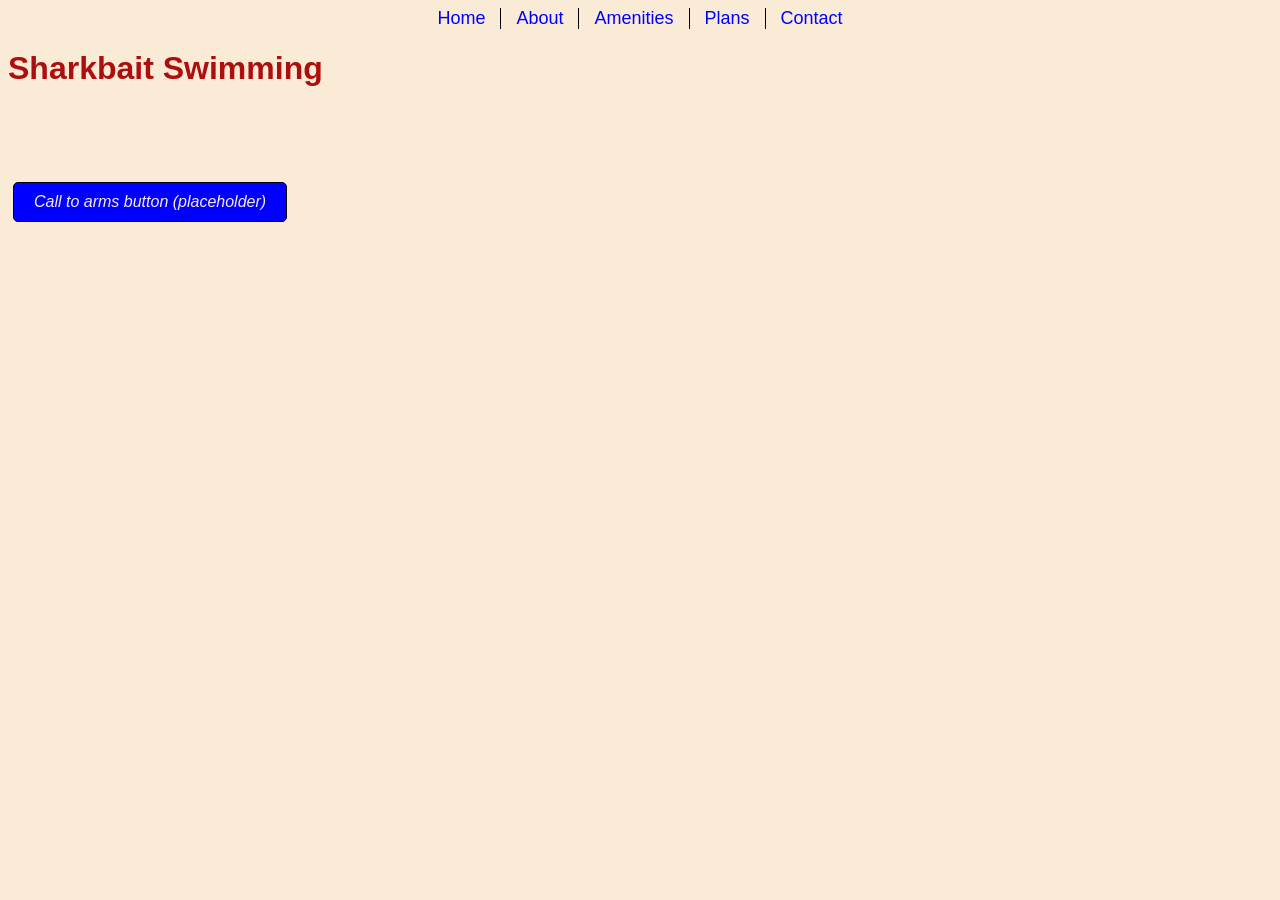
<file: index.html>
<!DOCTYPE html>
<html lang="en">
    <head>
        <title>Home</title>
        <meta charset="UTF-8">
        <meta name="viewport" content="width=device-width, initial-scale=1.0">
        <link rel="stylesheet" type="text/css" href="./assets/style.css">
    </head>

    <body>
        <header>
            <nav>
                <ul>
                    <li><a href="index.html">Home</a></li>
                    <li><a href="about.html">About</a></li>
                    <li><a href="amenities.html">Amenities</a></li>
                    <li><a href="plans.html">Plans</a></li>
                    <li><a href="contact.html">Contact</a></li>
                </ul>
            </nav>
        </header>

        <main>
            <div>
                <h1>Sharkbait Swimming</h1>
                <p>Friendly instructors, helpful lifeguards, fun slides to even a spa for the parents...</p>
                <p>Come check out why we're the best choice for your child's swim lessons!</p>
                <a href="about.html" class="btn">Call to arms button (placeholder)</a>
            </div>
        </main>

        <footer>
            <p>Placeholder footer- I need CSS to make this part properly.</p>
        </footer>
    </body>
</html>
</file>
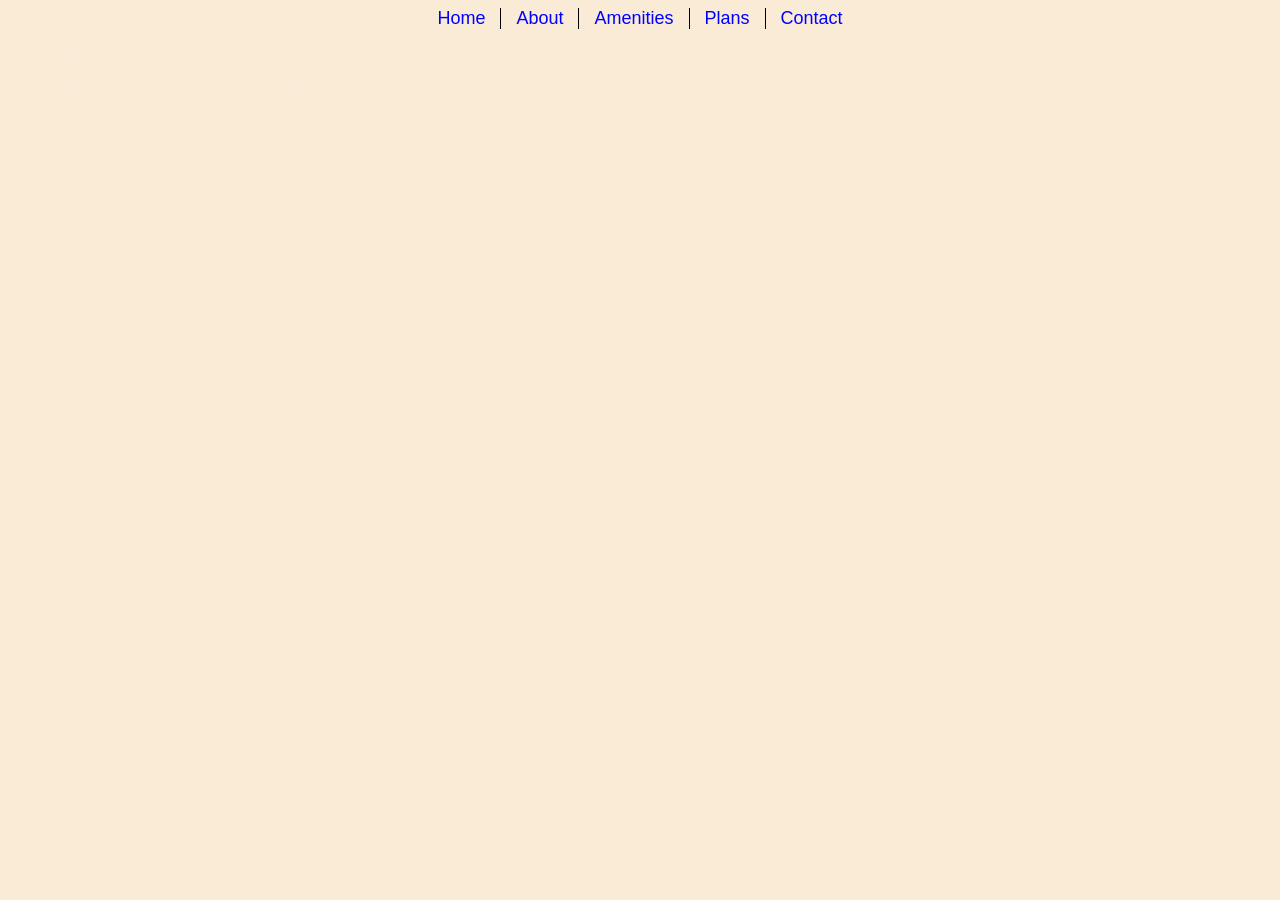
<file: about.html>
<!DOCTYPE html>
<html lang="en">
    <head>
        <title>Learn More About Us</title>
        <meta charset="UTF-8">
        <meta name="viewport" content="width=device-width, initial-scale=1.0">
        <link rel="stylesheet" type="text/css" href="./assets/style.css">
    </head>

            <body>
        <header>
            <nav>
                <ul>
                    <li><a href="index.html">Home</a></li>
                    <li><a href="about.html">About</a></li>
                    <li><a href="amenities.html">Amenities</a></li>
                    <li><a href="plans.html">Plans</a></li>
                    <li><a href="contact.html">Contact</a></li>
                </ul>
            </nav>
        </header>

        <main>
            <div>
                <p>Placeholder information.</p>
            </div>
        </main>

        <footer>
            <div class="footer">
                <p>Placeholder footer- I need CSS to make this part properly.</p>
            </div>
        </footer>
    </body>
</html>
</file>
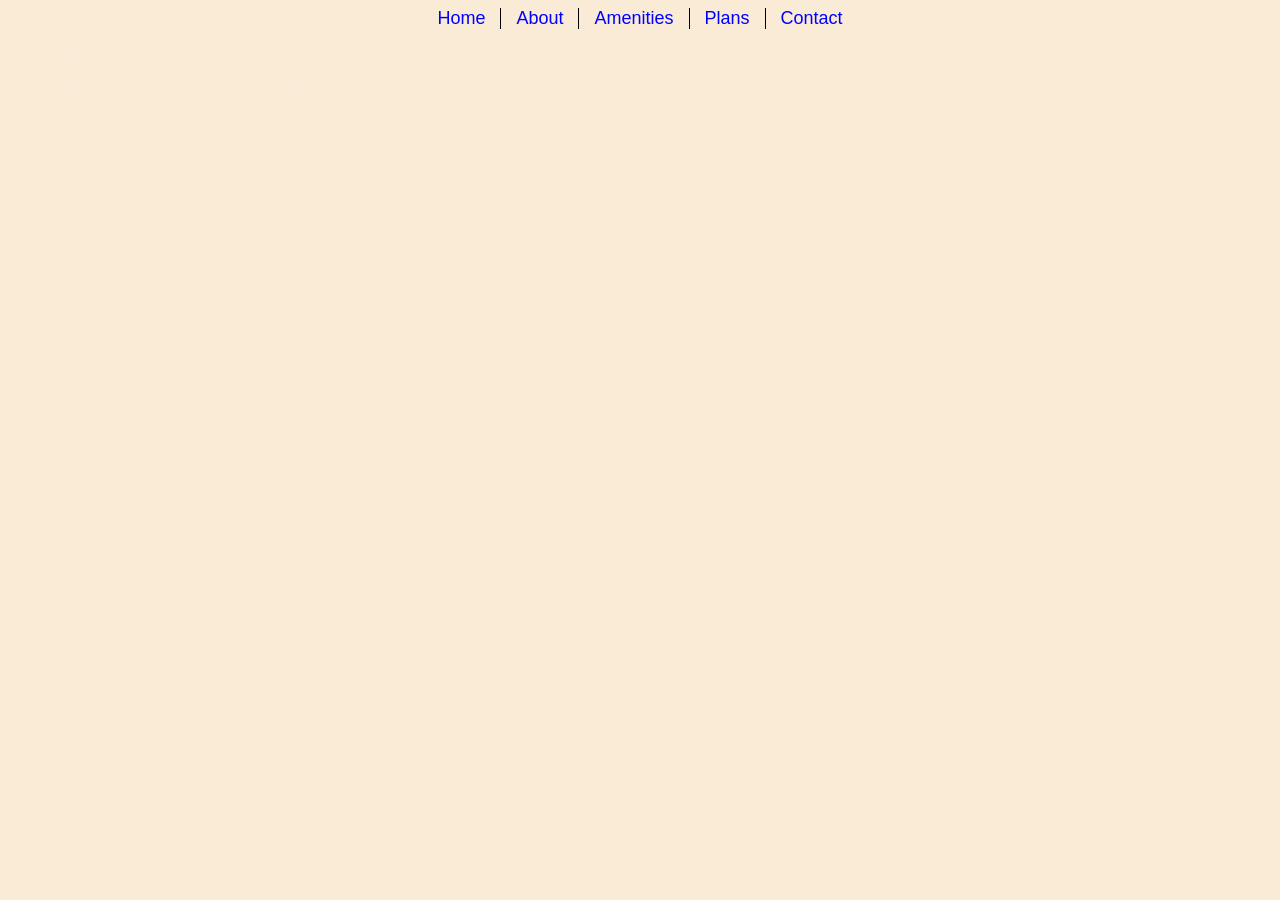
<file: amenities.html>
<!DOCTYPE html>
<html lang="en">
    <head>
        <title>Amenities Selection</title>
        <meta charset="UTF-8">
        <meta name="viewport" content="width=device-width, initial-scale=1.0">
        <link rel="stylesheet" type="text/css" href="./assets/style.css">
    </head>

            <body>
        <header>
            <nav>
                <ul>
                    <li><a href="index.html">Home</a></li>
                    <li><a href="about.html">About</a></li>
                    <li><a href="amenities.html">Amenities</a></li>
                    <li><a href="plans.html">Plans</a></li>
                    <li><a href="contact.html">Contact</a></li>
                </ul>
            </nav>
        </header>

        <main>
            <div>
                <p>Placeholder information.</p>
            </div>
        </main>

        <footer>
            <div class="footer">
                <p>Placeholder footer- I need CSS to make this part properly.</p>
            </div>
        </footer>
    </body>
</html>
</file>
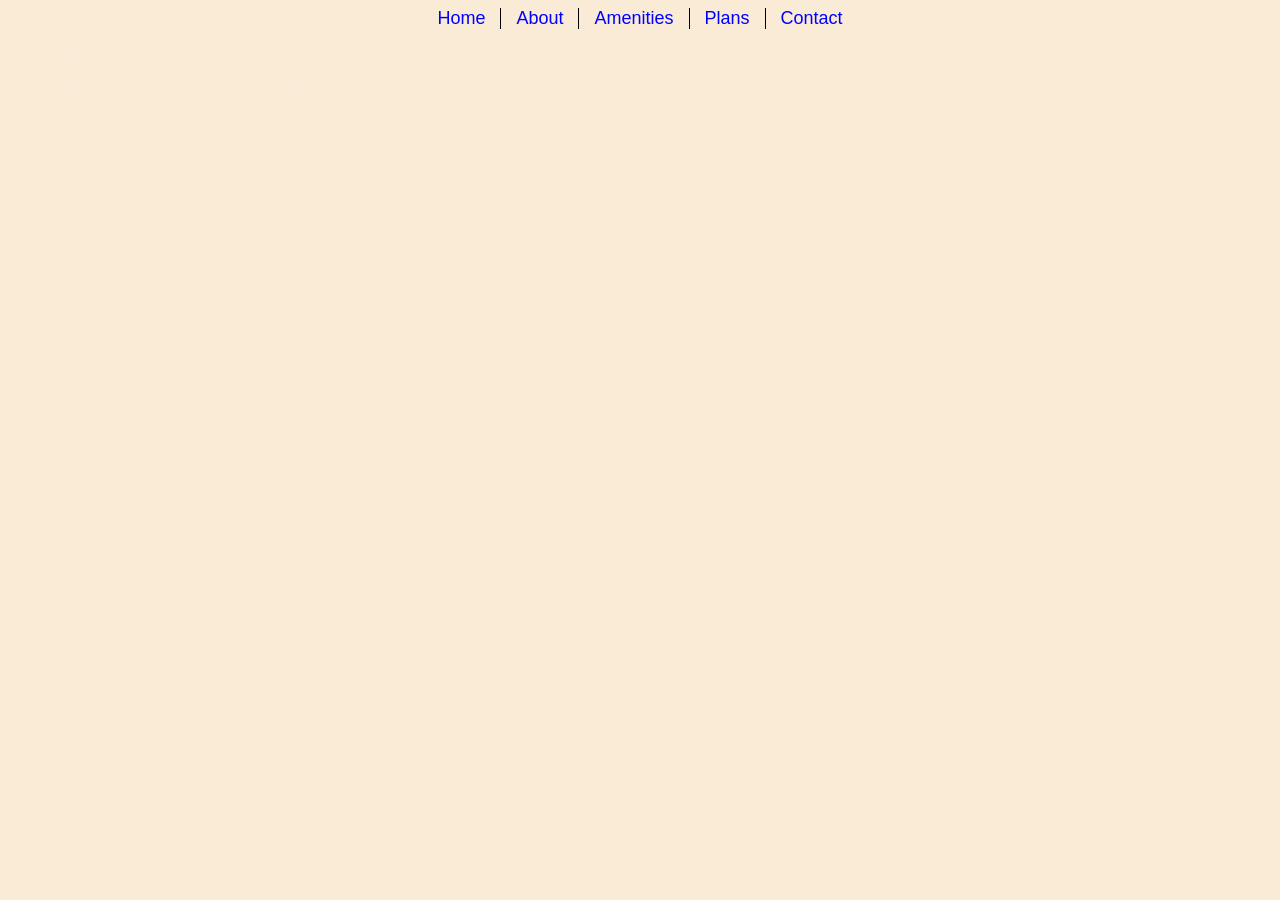
<file: contact.html>
<!DOCTYPE html>
<html lang="en">
    <head>
        <title>Contact Page</title>
        <meta charset="UTF-8">
        <meta name="viewport" content="width=device-width, initial-scale=1.0">
        <link rel="stylesheet" type="text/css" href="./assets/style.css">
    </head>

        <body>
        <header>
            <nav>
                <ul>
                    <li><a href="index.html">Home</a></li>
                    <li><a href="about.html">About</a></li>
                    <li><a href="amenities.html">Amenities</a></li>
                    <li><a href="plans.html">Plans</a></li>
                    <li><a href="contact.html">Contact</a></li>
                </ul>
            </nav>
        </header>

        <main>
            <div>
                <p>Placeholder information.</p>
            </div>
        </main>

        <footer>
            <div class="footer">
                <p>Placeholder footer- I need CSS to make this part properly.</p>
            </div>
        </footer>
    </body>
</html>
</file>
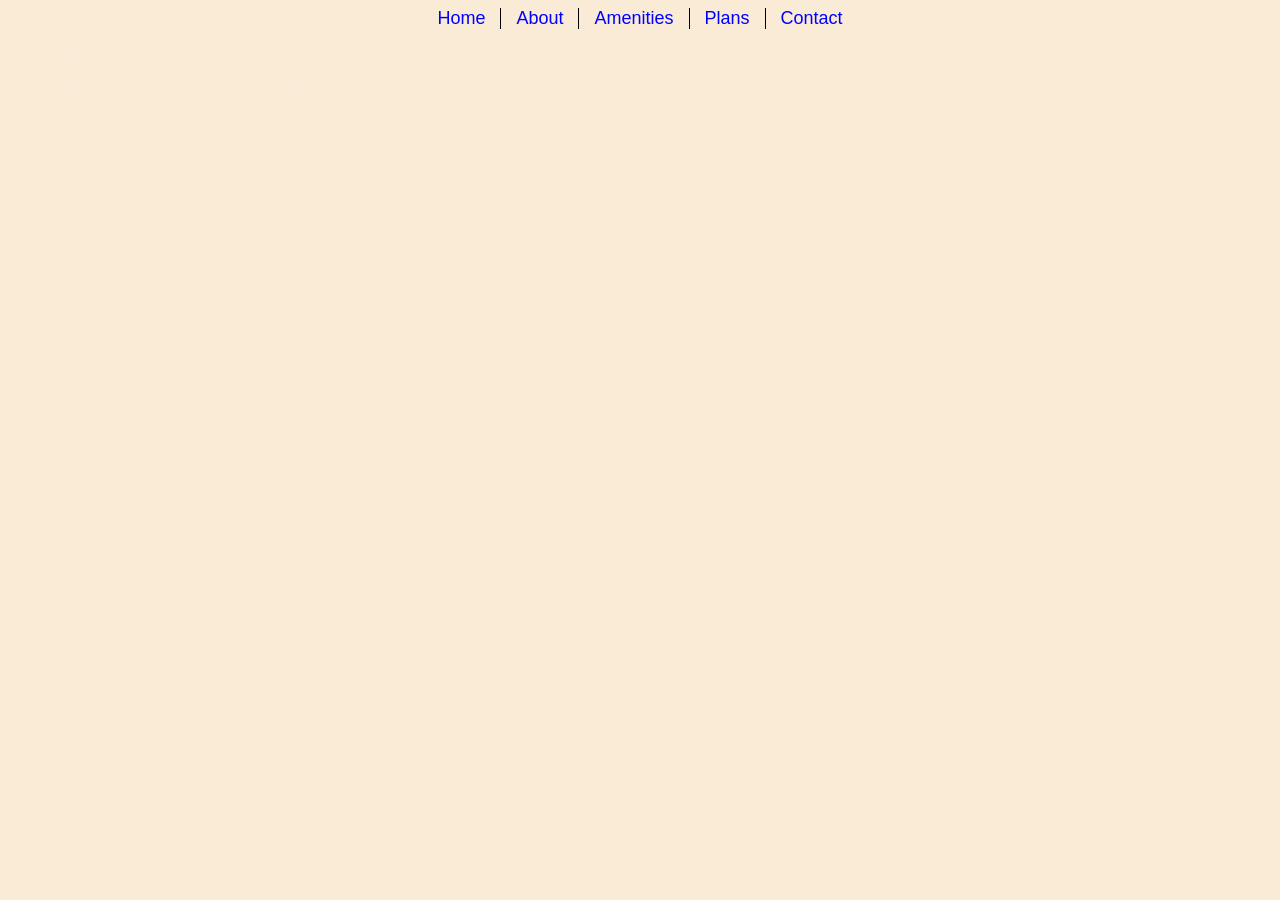
<file: plans.html>
<!DOCTYPE html>
<html lang="en">
    <head>
        <title>Swimming Payment Plans</title>
        <meta charset="UTF-8">
        <meta name="viewport" content="width=device-width, initial-scale=1.0">
        <link rel="stylesheet" type="text/css" href="./assets/style.css">
    </head>

            <body>
        <header>
            <nav>
                <ul>
                    <li><a href="index.html">Home</a></li>
                    <li><a href="about.html">About</a></li>
                    <li><a href="amenities.html">Amenities</a></li>
                    <li><a href="plans.html">Plans</a></li>
                    <li><a href="contact.html">Contact</a></li>
                </ul>
            </nav>
        </header>

        <main>
            <div>
                <p>Placeholder information.</p>
            </div>
        </main>

        <footer>
            <div class="footer">
                <p>Placeholder footer- I need CSS to make this part properly.</p>
            </div>
        </footer>
    </body>
</html>
</file>
<file: assets/style.css>
body {
    background-color: antiquewhite;
    font-family: 'Gill Sans', 'Gill Sans MT', Calibri, 'Trebuchet MS', sans-serif;
}

body .bodypar {
    background-color: rgb(173, 15, 15);
}

body .hero {
    background-image: linear-gradient(rgb(0, 0, 0), rgba(0, 0, 0, 0.562)), 
    url("/assets/img/SharkbaitPool.jpg");
    background-size: cover;
    background-position: center;
    background-repeat: no-repeat;
}

/* I pulled some of this button from a previous project of mine, may change later */
.btn {
    display: inline-block;
    padding: 10px 20px;
    background: blue;
    color: antiquewhite;
    text-decoration: none;
    border-radius: 5px;
    border: solid 1px black;
    margin: 5px;
    font-style:italic;
}

h1 {
    color: rgb(173, 15, 15);
    font-family: 'Segoe UI', Tahoma, Geneva, Verdana, sans-serif;
}

p {
    color: antiquewhite;
}

/* Placeholder I pulled from a previous project. Likely want a different look*/
nav ul {
    align-items: center;
    justify-content: center;
    display: flex;
    list-style-type: none;
    padding: 0;
    margin: 0;
    flex-wrap: wrap;
}

nav ul li {
    border-right: 1px solid black;
    padding: 0 15px;
}

nav ul li a {
    color: blue;
    font-size: 18px;
    text-decoration: none;
}

ul li:last-child {
  border-right: none;
}
</file>
